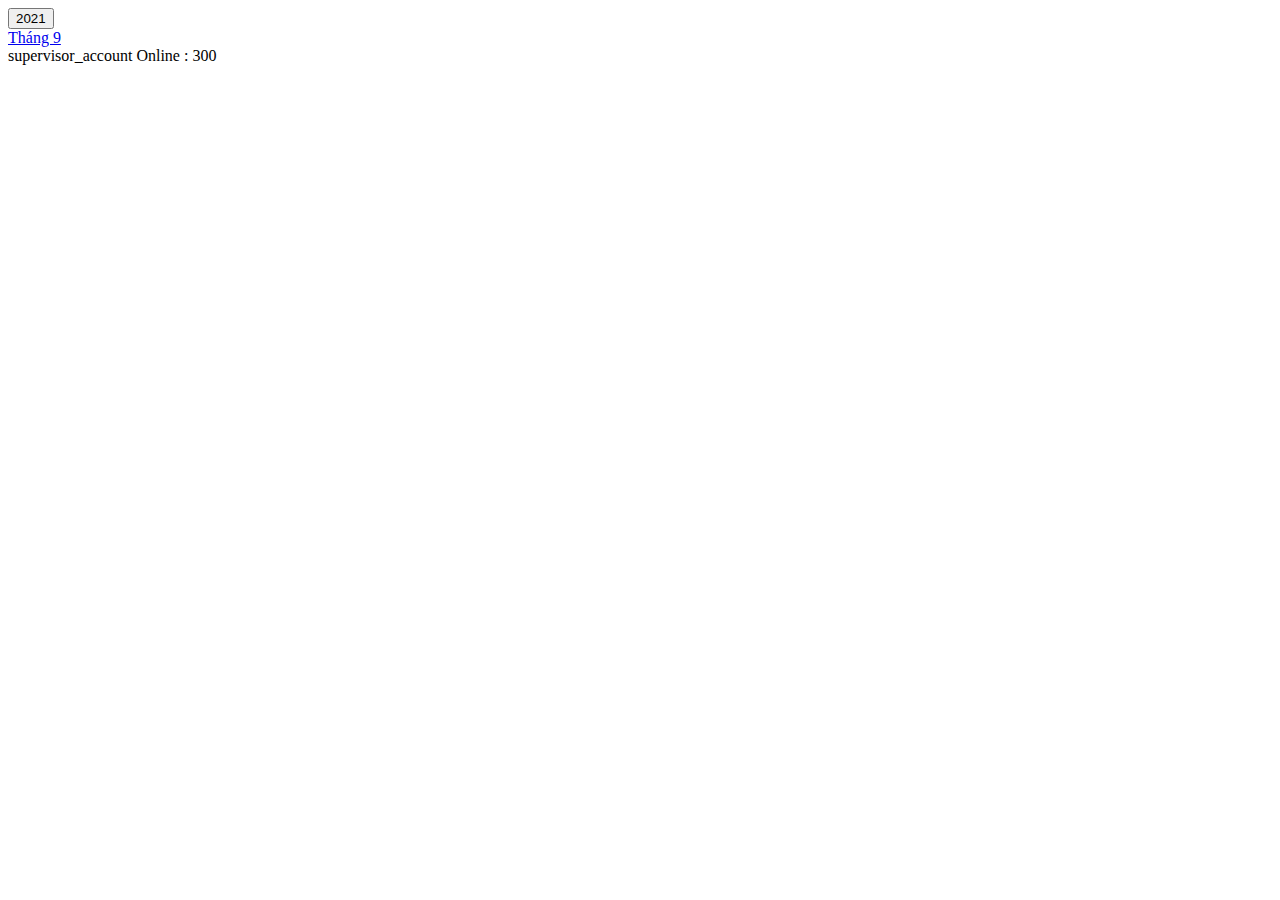
<file: src/main/resources/templates/layout/leftmenu.html>
<!DOCTYPE html>
<html lang="en" xmlns:th="http://www.springframework.org/schema/data/jaxb">
<head>
  <meta charset="UTF-8">

</head>
<body>

<div id="menu" class="col-md-1" th:fragment="leftmenu">
  <div  th:each="yearly : ${articleMenu}">
    <button class="dropdown-btn-menu" th:text="${yearly.year}">2021
      <i class="fa fa-caret-down"></i>
    </button>
    <div class="dropdown-container" >
      <a href="#" th:href="@{/article/} + ${yearly.year} + '/' + ${monthly.month}" th:each="monthly : ${yearly.yearlyArticles}" th:text="'Tháng ' + ${monthly.month}">Tháng 9</a>
    </div>
  </div>
  <div id="userOnline">
    <span class="material-icons">supervisor_account</span> Online : <span id="count"> 300 </span>
  </div>
</div>

</body>
</html>
</file>
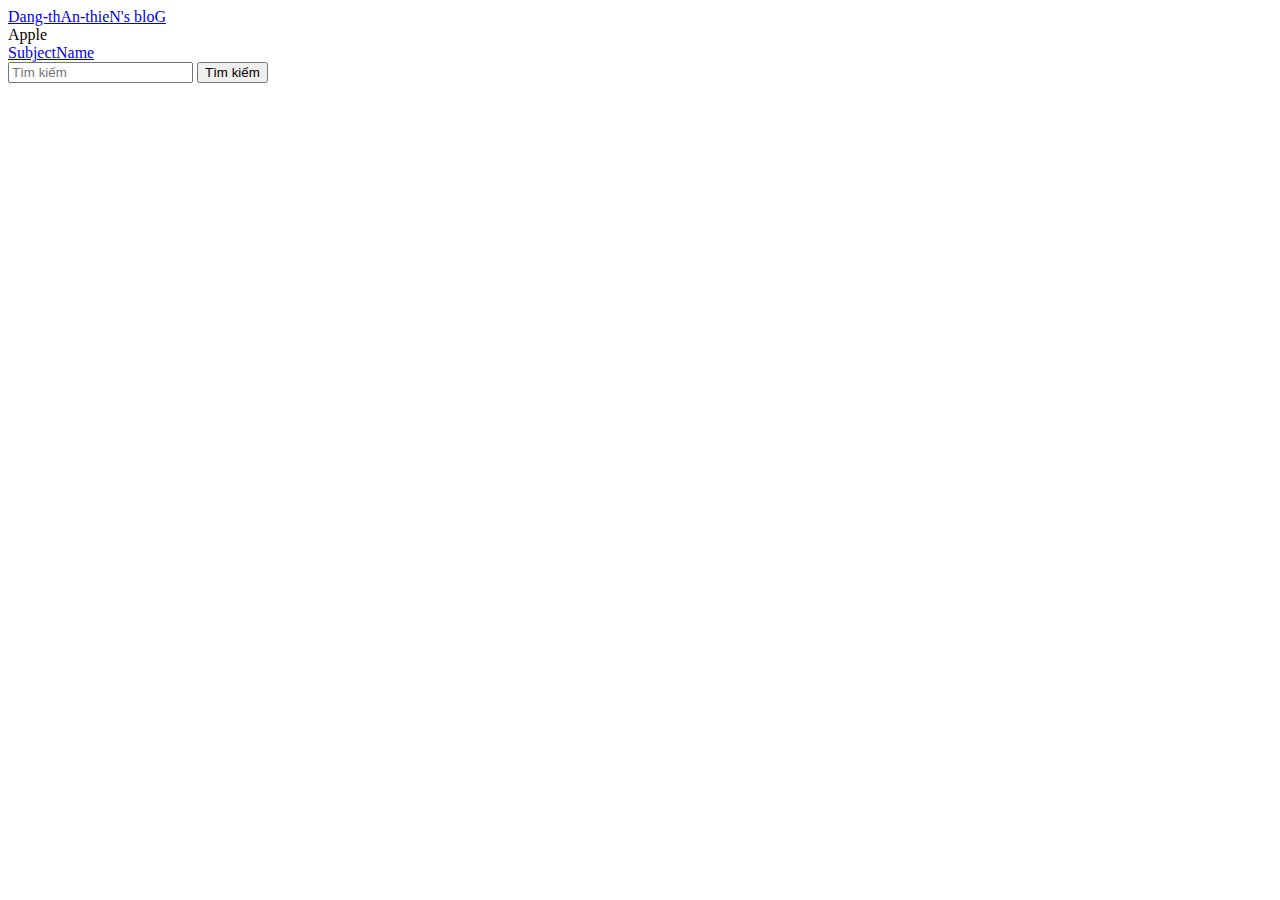
<file: src/main/resources/templates/layout/topmenu.html>
<!DOCTYPE html>
<html lang="en" xmlns:th="http://www.springframework.org/schema/data/jaxb">
<head>
  <meta charset="UTF-8">
<!--  <title>Title</title>-->
<!--  <link rel="stylesheet" href="https://stackpath.bootstrapcdn.com/bootstrap/4.5.2/css/bootstrap.min.css">-->
<!--  <link rel='stylesheet' href='https://fonts.googleapis.com/icon?family=Material+Icons'>-->
<!--  <link rel='stylesheet' href='https://fonts.googleapis.com/css?family=Roboto'>-->

<!--  <link rel="stylesheet" href="https://cdnjs.cloudflare.com/ajax/libs/font-awesome/4.7.0/css/font-awesome.min.css">-->

<!--  <script src="https://code.jquery.com/jquery-3.5.1.slim.min.js"></script>-->
<!--  <script src="https://cdn.jsdelivr.net/npm/popper.js@1.16.1/dist/umd/popper.min.js"></script>-->
<!--  <script src="https://stackpath.bootstrapcdn.com/bootstrap/4.5.2/js/bootstrap.min.js"></script>-->
<!--  <link rel="stylesheet" type="text/css" th:href="@{/css/dropdown.css}" >-->
<!--  <link rel="stylesheet" type="text/css" th:href="@{/css/css.css}" >-->
<!--  <link rel="stylesheet" type="text/css" th:href="@{/css/article.css}" >-->
<!--  <link rel="stylesheet" type="text/css" th:href="@{/css/moreArticle.css}" >-->
<!--  <link rel="stylesheet" type="text/css" th:href="@{/css/header.css}" >-->
</head>
<body>

<div class="header-top row" th:fragment="topmenu">
  <nav class="navbar navbar-dark fixed-top bg-dark flex-md-nowrap p-0 shadow">
    <a class="navbar-brand col-sm-3 col-md-2 mr-0" href="#" th:href="@{/}">Dang-thAn-thieN's bloG</a>
    <div class="listdropdown col align-self-end">
      <div class="btn-group" >
        <th:block  th:each="subject: ${topMenu}">
          <div type="button" class="dropdown btn btn-dark"  >
            <span th:text="${subject.name}"> Apple</span>
            <div class="dropdown-content" >
              <th:block  th:each="subSubject : ${subject.subSubject}">
                <a href="#" th:href="@{/article/subject/} + ${subSubject.id}" th:text="${subSubject.name}">SubjectName</a>
              </th:block>
            </div>
          </div>
        </th:block>
      </div>
    </div>
    <form class="form-inline" action="/fullTextSearch.php">
      <input class="form-control mr-sm-2" type="text" placeholder="Tìm kiếm">
      <button class="btn btn-dark" type="submit">Tìm kiếm</button>
    </form>
  </nav>
</div>

</body>
</html>
</file>
